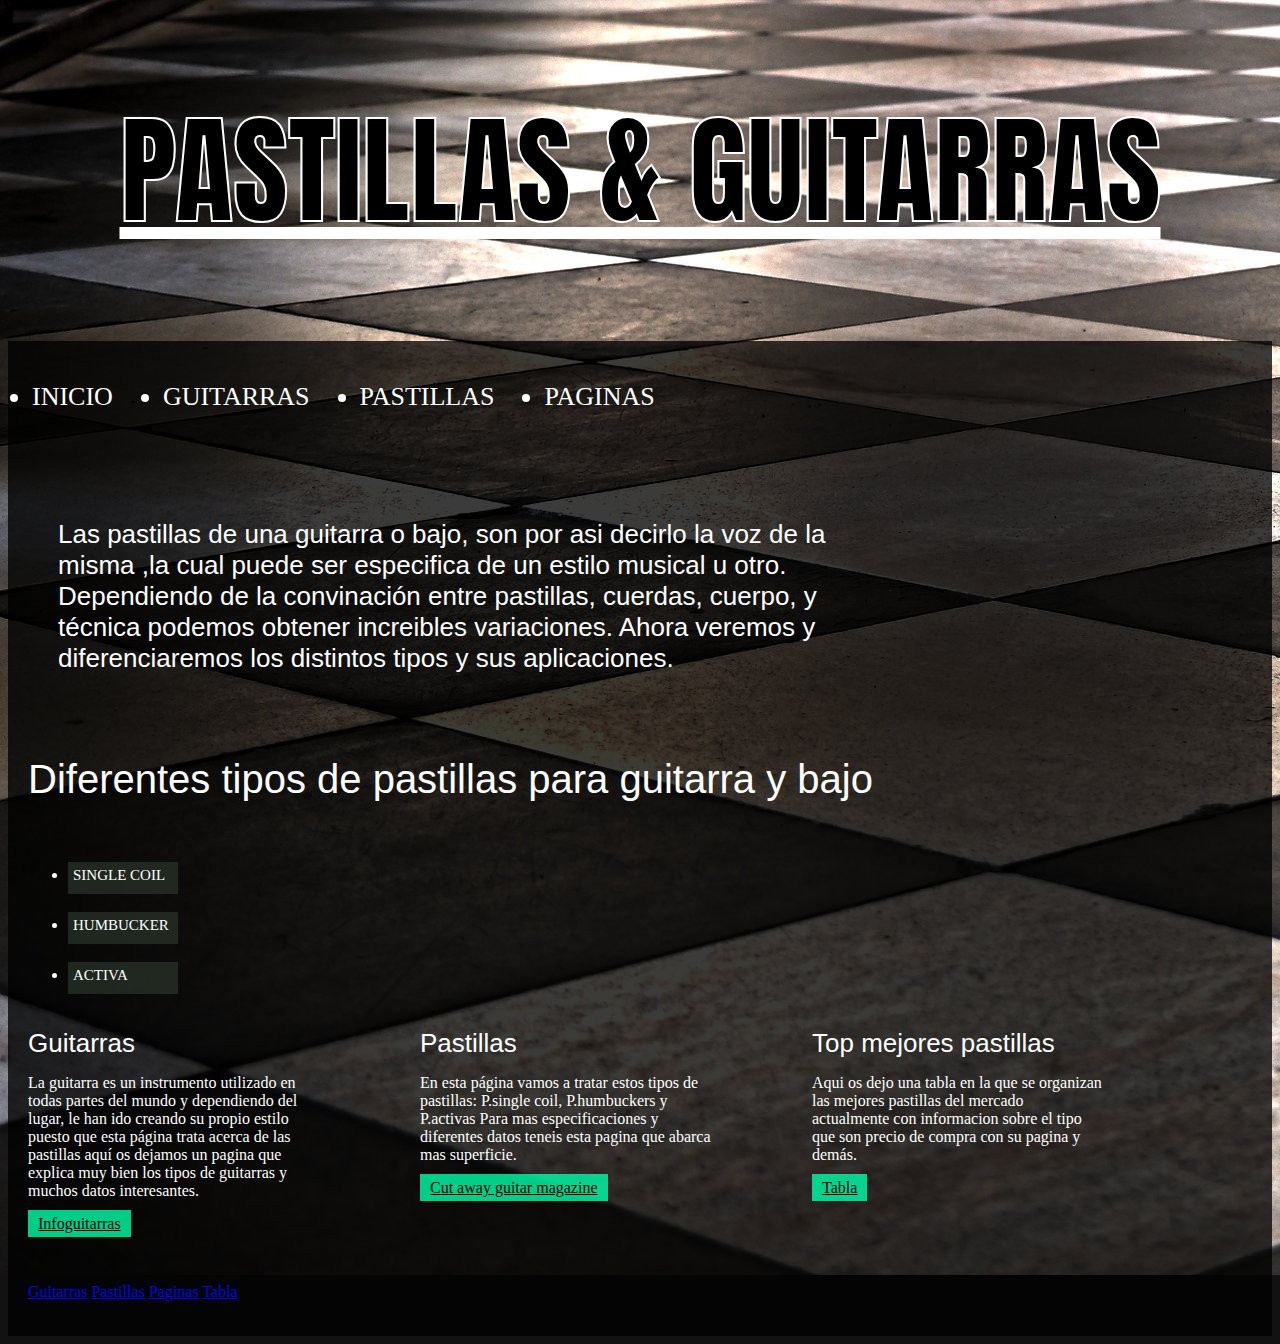
<file: index.html>
<!DOCTYPE html>
<html lang="es">

<head>
	<meta charset="UTF-8">
	<meta name="viewport" content="width=device-width, initial-scale=2.8">
	</meta>
	<link rel="icon" href="icono2.ico" type="image/ico" sizes="16x16">
	<link href="mystyle.css" rel="stylesheet" type="text/css">
	<link href="https://fonts.googleapis.com/css2?family=Anton&display=swap" rel="stylesheet">
	<title>PASTILLAS Y GUITARRAS</title>
</head>

<body>
	<div id="wraper">
		<div id="header">
			<div id="logo">
				<h1 id="titulo"><a href="index.html">PASTILLAS & GUITARRAS</a></h1>
			</div>

		</div>
		<div class="content">
			<ul id="menu">
				<li><a class="current" href="index.html">INICIO</a></li>
				<li><a href="https://antoniocintora.github.io/infoguitarras/">Guitarras</a></li>
				<li><a href="paginas/Lista mejores pastillas.html">Pastillas</a></li>
				<li><a href="https://www.cutawayguitarmagazine.com/">Paginas</a></li>
			</ul>

			<div id="pitch">
				<h1>Las pastillas de una guitarra o bajo, son por asi decirlo la voz de la misma ,la cual
					puede ser especifica de un estilo musical u otro. Dependiendo de la convinación entre pastillas,
					cuerdas, cuerpo, y técnica podemos obtener increibles variaciones.
					Ahora veremos y diferenciaremos los distintos tipos y sus aplicaciones.
				</h1>
			</div>
			<div class="col">
				<h1>Diferentes tipos de pastillas para guitarra y bajo</h1>
				<br>
				<ul>
					<li><a class="links" href="paginas/p_singlecoil.html">SINGLE COIL</a></li><br>
					<li><a class="links" href="paginas/p_humbuckers.html">HUMBUCKER</a></li><br>
					<li><a class="links" href="paginas/p_activas.html">ACTIVA</a></li>
				</ul>
			</div>
			<br>
			<div class="col last">
				<h2>Guitarras</h2>
				<p>La guitarra es un instrumento utilizado en todas partes del mundo y dependiendo del lugar, le han ido
					creando su propio estilo
					puesto que esta página trata acerca de las pastillas aquí os dejamos un pagina que explica muy bien
					los tipos de guitarras y muchos datos interesantes.
				</p>
				<a class="link" href="https://antoniocintora.github.io/infoguitarras/">Infoguitarras</a>
			</div>
			<div class="col last">
				<h2>Pastillas</h2>
				<p>En esta página vamos a tratar estos tipos de pastillas: P.single coil, P.humbuckers y P.activas
					Para mas especificaciones y diferentes datos teneis esta pagina que abarca mas superficie.
				</p>
				<a class="link" href="https://www.cutawayguitarmagazine.com/">Cut away guitar magazine</a>
			</div>
			<div class="col last">
				<h2>Top mejores pastillas</h2>
				<p>Aqui os dejo una tabla en la que se organizan las mejores pastillas del mercado actualmente con
					informacion sobre el tipo que son precio de compra con su pagina y demás.
				</p>
				<a class="link" href="paginas/Lista mejores pastillas.html">Tabla</a>
			</div>
			<div id="main">
				<div class="col">
				</div>
				<div class="clr"></div>
			</div>
			<div id="footer">
				<p id="links">
				<p>
					<a href="https://antoniocintora.github.io/infoguitarras/">Guitarras</a>
					<a href="#">Pastillas</a>
					<a href="https://www.cutawayguitarmagazine.com/">Paginas</a>
					<a href="paginas/Lista mejores pastillas.html">Tabla</a>
				</p>
			</div>
		</div>
	</div>
</body>

</html>
</file>
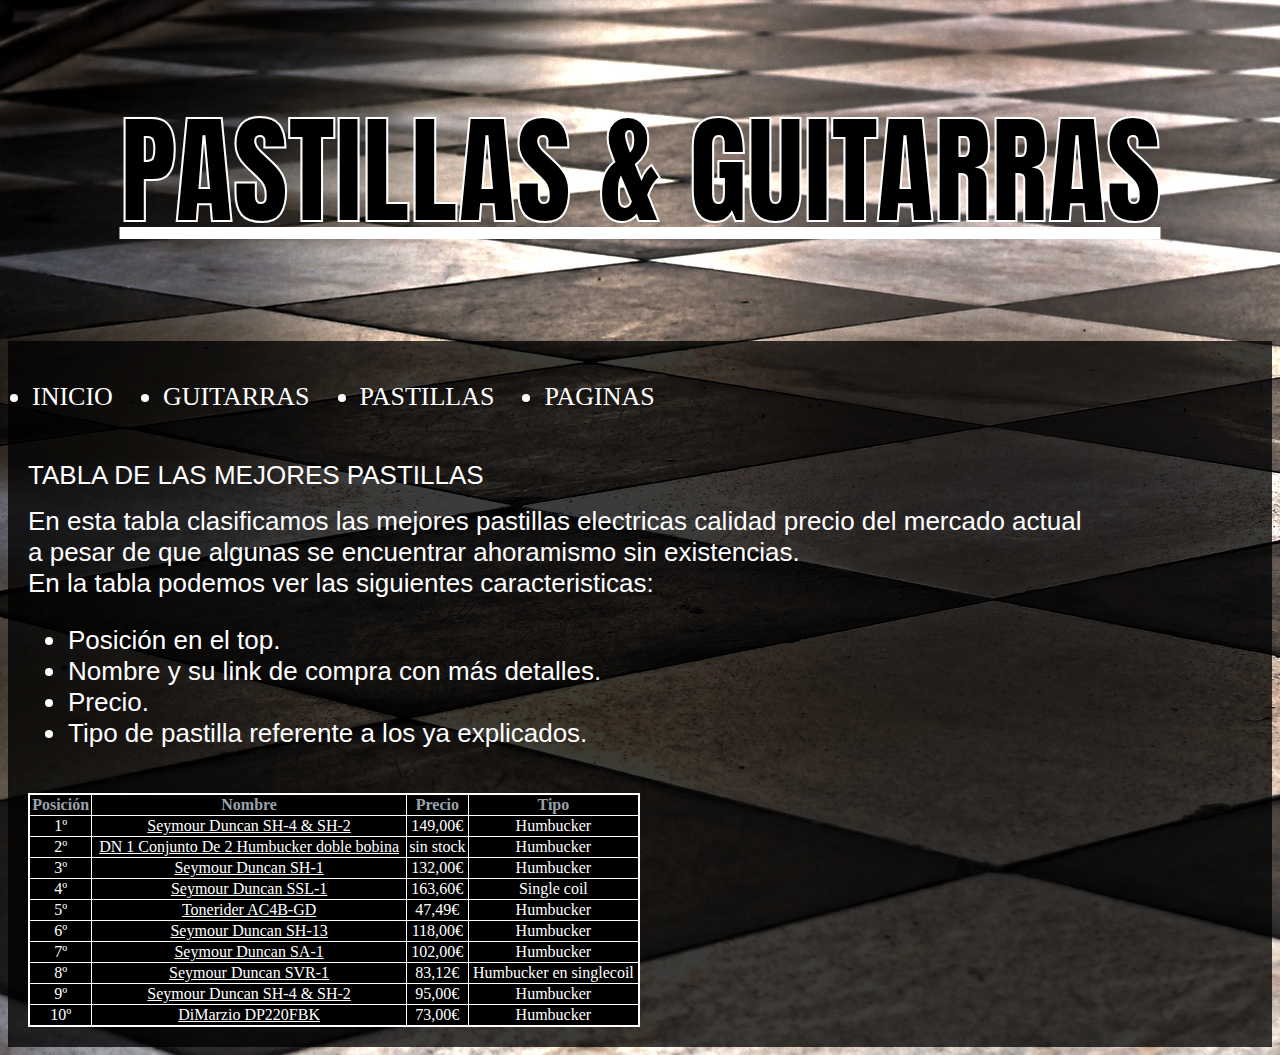
<file: paginas/Lista mejores pastillas.html>
<!DOCTYPE html>
<html lang="es">

<head>
    <meta charset="UTF-8">
    <meta name="viewport" content="width=device-width, initial-scale=2.8">
    </meta>
    <link rel="icon" href="icono2.ico" type="image/ico" sizes="16x16">
    <link href="../mystyle.css" rel="stylesheet" type="text/css">
    <link href="https://fonts.googleapis.com/css2?family=Anton&display=swap" rel="stylesheet">
    <title>TOP DE PASTILLAS</title>
</head>

<body>
    <div id="wraper">
        <div id="header">
            <div id="logo">
                <h1 id="titulo"><a href="index.html">PASTILLAS & GUITARRAS</a></h1>
            </div>
        </div>
        <div class="content">
            <ul id="menu">
                <li><a class="current" href="../index.html">INICIO</a></li>
                <li><a href="https://antoniocintora.github.io/infoguitarras/">Guitarras</a></li>
                <li><a href="./Lista mejores pastillas.html">Pastillas</a></li>
                <li><a href="https://www.cutawayguitarmagazine.com/">Paginas</a></li>
            </ul>
            <br>
            <div id="ltablas">
                <h2>TABLA DE LAS MEJORES PASTILLAS</h2>
                <h3>En esta tabla clasificamos las mejores pastillas electricas calidad precio del mercado actual
                    <br> a pesar de que algunas se encuentrar ahoramismo sin existencias.
                    <br>En la tabla podemos ver las siguientes caracteristicas:

                    <ul>
                        <li>Posición en el top.</li>
                        <li>Nombre y su link de compra con más detalles.</li>
                        <li>Precio.</li>
                        <li>Tipo de pastilla referente a los ya explicados.</li>
                    </ul>
                </h3>
                <br>
            </div>

            <div>
                <table class="table" border="3">
                    <tr>
                        <th>Posición</th>
                        <th>Nombre</th>
                        <th>Precio</th>
                        <th>Tipo</th>

                    </tr>
                    <tr>
                        <td>1º</td>
                        <td><a
                                href="https://www.amazon.es/dp/B0007TYPYQ?tag=pastillasguitarra-21&linkCode=ogi&th=1&psc=1">Seymour
                                Duncan SH-4 & SH-2</a></td>
                        <td>149,00€</td>
                        <td>Humbucker</td>
                    </tr>
                    <tr>
                        <td>2º</td>
                        <td><a
                                href="https://www.amazon.es/dp/B014H7PK1A?tag=pastillasguitarra-21&linkCode=ogi&th=1&psc=1">DN
                                1 Conjunto De 2 Humbucker doble bobina</a></td>
                        <td>sin stock</td>
                        <td>Humbucker</td>
                    </tr>
                    <tr>
                        <td>3º</td>
                        <td><a href="https://www.thomann.de/es/seymour_duncan_sh1_n59.htm">Seymour Duncan SH-1</a></td>
                        <td>132,00€</td>
                        <td>Humbucker</td>
                    </tr>
                    <tr>
                        <td>4º</td>
                        <td><a href="https://www.thomann.de/es/seymour_duncan_ssl1.htm">Seymour Duncan SSL-1</a></td>
                        <td>163,60€</td>
                        <td>Single coil</td>
                    </tr>
                    <tr>
                        <td>5º</td>
                        <td><a
                                href="https://www.amazon.es/dp/B0050VGQT8?tag=pastillasguitarra-21&linkCode=ogi&th=1&psc=1">Tonerider
                                AC4B-GD</a></td>
                        <td>47,49€</td>
                        <td>Humbucker</td>
                    </tr>
                    <tr>
                        <td>6º</td>
                        <td><a href="https://www.thomann.de/es/seymour_duncan_sh13_blk.htm">Seymour Duncan SH-13</a>
                        </td>
                        <td>118,00€</td>
                        <td>Humbucker</td>
                    </tr>
                    <tr>
                        <td>7º</td>
                        <td><a href="https://www.thomann.de/es/seymour_duncan_ssa1_acoustic_tube.htm">Seymour Duncan
                                SA-1</a></td>
                        <td>102,00€</td>
                        <td>Humbucker</td>
                    </tr>
                    <tr>
                        <td>8º</td>
                        <td><a href="https://www.thomann.de/es/seymour_duncan_strat_vintage_rails_ssvr1n_pickup.htm">Seymour
                                Duncan SVR-1</a></td>
                        <td>83,12€</td>
                        <td>Humbucker en singlecoil</td>
                    </tr>
                    <tr>
                        <td>9º</td>
                        <td><a
                                href="https://www.amazon.es/dp/B0007TYPYQ?tag=pastillasguitarra-21&linkCode=ogi&th=1&psc=1">Seymour
                                Duncan SH-4 & SH-2</a></td>
                        <td>95,00€</td>
                        <td>Humbucker</td>
                    </tr>
                    <tr>
                        <td>10º</td>
                        <td><a
                                href="https://auvisa.com/pastillas-para-guitarra/3221-dimarzio-dp220fbk-pastilla-activator-bridge-fs.html">DiMarzio
                                DP220FBK</a></td>
                        <td>73,00€</td>
                        <td>Humbucker</td>
                    </tr>

                </table>
            </div>

        </div>
    </div>
</body>









































</html>
</file>
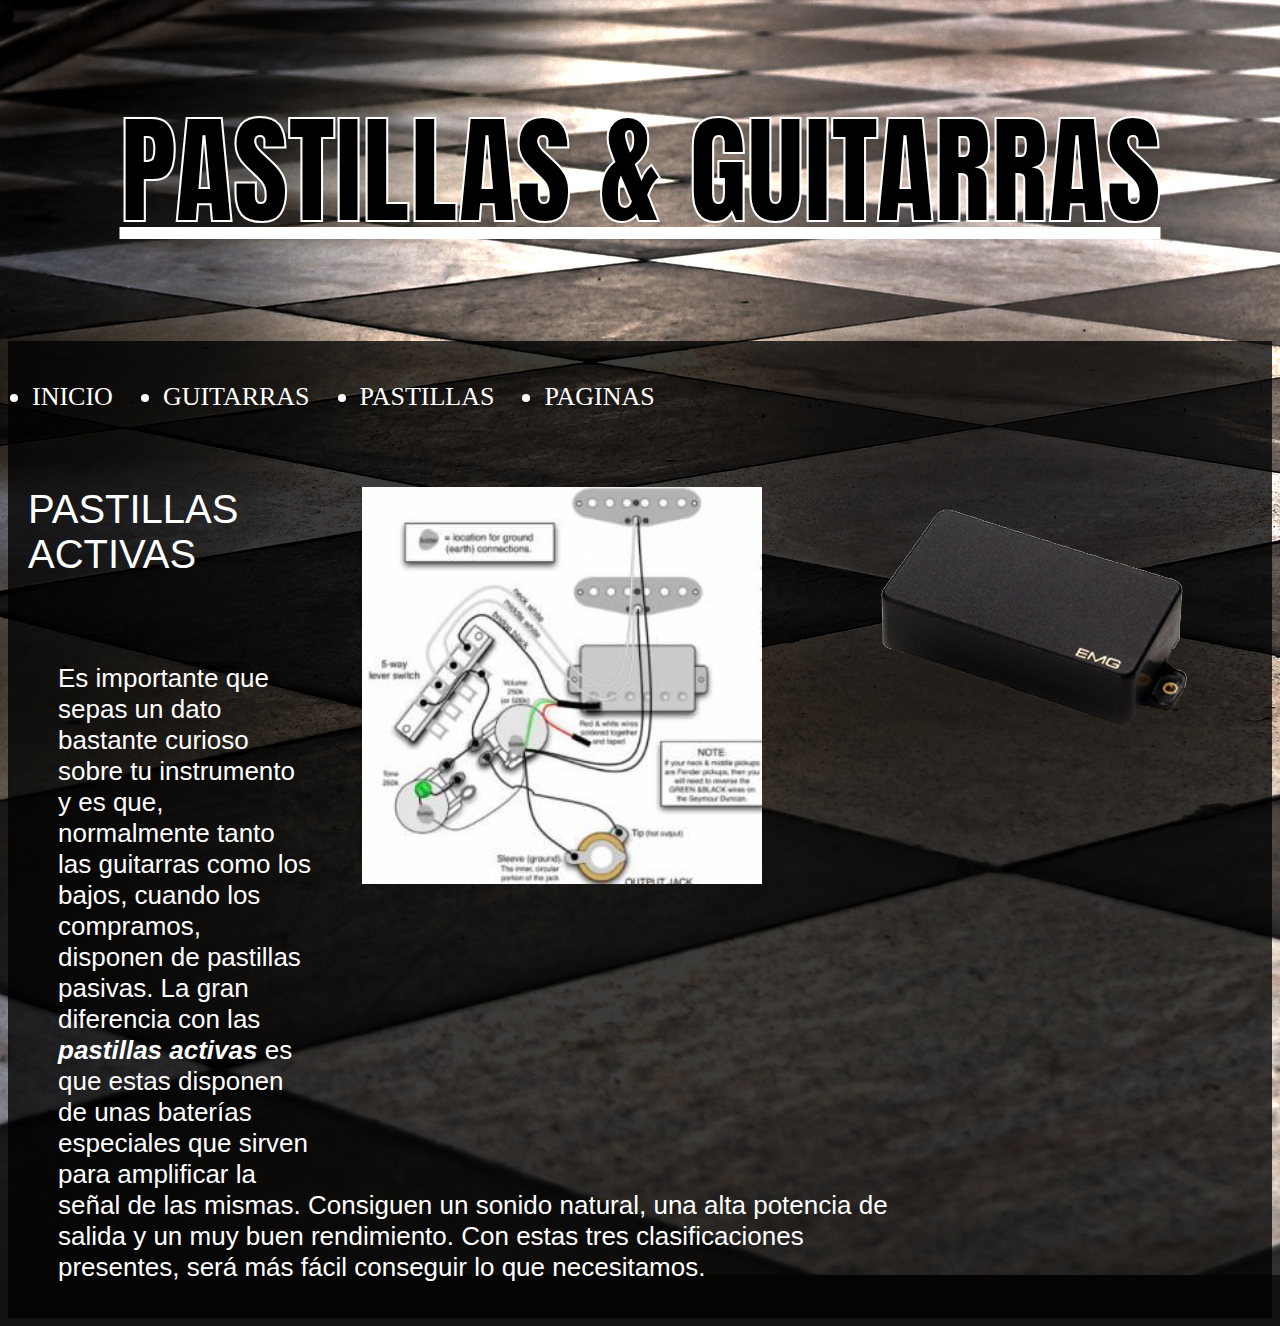
<file: paginas/p_activas.html>
<!DOCTYPE html>
<html lang="es">

<head>
    <meta charset="UTF-8">
    <meta name="viewport" content="width=device-width, initial-scale=2.8">
    </meta>
    <link rel="icon" href="icono2.ico" type="image/ico" sizes="16x16">
    <link href="../mystyle.css" rel="stylesheet" type="text/css">
    <link href="https://fonts.googleapis.com/css2?family=Anton&display=swap" rel="stylesheet">
    <title>P.ACTIVAS</title>


</head>

<body>
    <div id="wraper">
        <div id="header">
            <div id="logo">
                <h1 id="titulo"><a href="index.html">PASTILLAS & GUITARRAS</a></h1>
            </div>
        </div>
        <div class="content">
            <ul id="menu">
                <li><a class="current" href="../index.html">INICIO</a></li>
                <li><a href="https://antoniocintora.github.io/infoguitarras/">Guitarras</a></li>
                <li><a href="./Lista mejores pastillas.html">Pastillas</a></li>
                <li><a href="https://www.cutawayguitarmagazine.com/">Paginas</a></li>
            </ul>
            <br>
            <div>
                <img id="pactiva" src="../imagenes/p_activa.png" />
                <img id="pactiva" src="../imagenes/pactiva.jpg" />

                <h1>PASTILLAS ACTIVAS</h1>

                <h2>

                    <p id="pactivas">Es importante que sepas un dato bastante curioso sobre tu instrumento y es que,
                        normalmente tanto las guitarras como los bajos, cuando los compramos, disponen de
                        pastillas pasivas. La gran diferencia con las <em><strong> pastillas activas</strong></em>
                        es que estas disponen de unas baterías especiales que sirven para amplificar la señal de las
                        mismas.
                        Consiguen un sonido natural, una alta potencia de salida y un muy buen rendimiento.
                        Con estas tres clasificaciones presentes, será más fácil conseguir lo que necesitamos.</p>
                </h2>
            </div>

        </div>

</body>
</file>
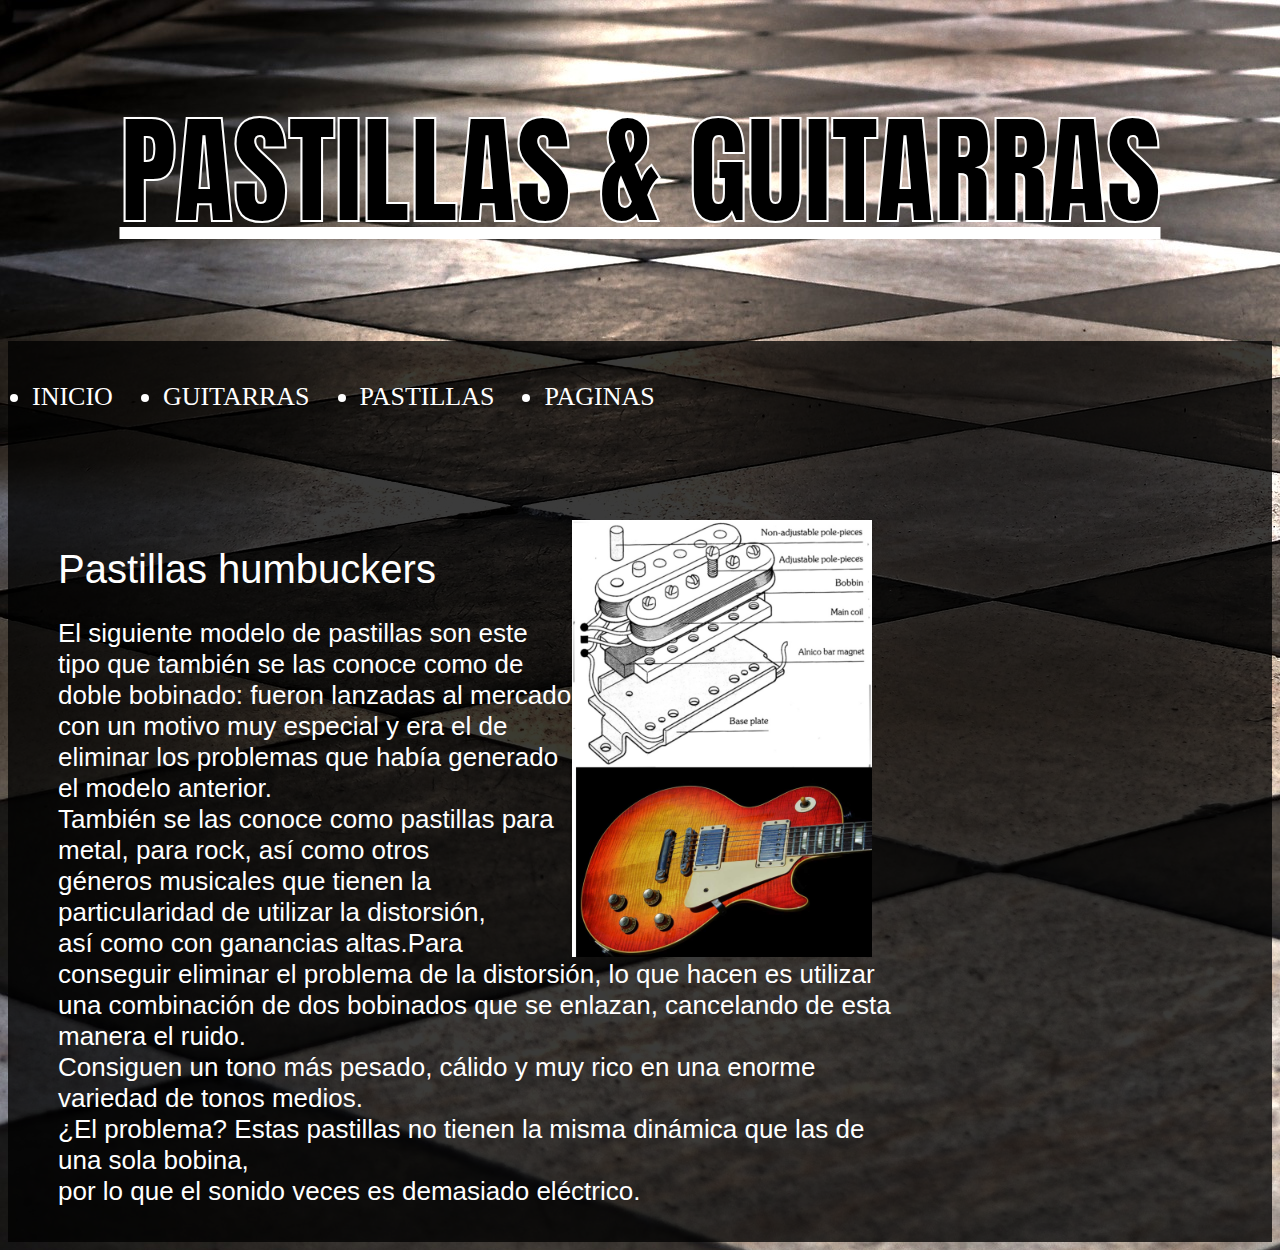
<file: paginas/p_humbuckers.html>
<!DOCTYPE html>
<html lang="es">

<head>
     <meta charset="UTF-8">
     <meta name="viewport" content="width=device-width, initial-scale=2.8">
     </meta>
     <link rel="icon" href="icono2.ico" type="image/ico" sizes="16x16">
     <link href="../mystyle.css" rel="stylesheet" type="text/css">
     <link href="https://fonts.googleapis.com/css2?family=Anton&display=swap" rel="stylesheet">
     <title>P.HUMBUCKERS</title>
</head>

<body>
     <div id="wraper">
          <div id="header">
               <div id="logo">
                    <h1 id="titulo"><a href="index.html">PASTILLAS & GUITARRAS</a></h1>
               </div>
          </div>
          <div class="content">
               <ul id="menu">
                    <li><a class="current" href="../index.html">INICIO</a></li>
                    <li><a href="https://antoniocintora.github.io/infoguitarras/">Guitarras</a></li>
                    <li><a href="./Lista mejores pastillas.html">Pastillas</a></li>
                    <li><a href="https://www.cutawayguitarmagazine.com/">Paginas</a></li>
               </ul>
               <br>
               <div id="phumbucker">
                    <img id="phum" src="../imagenes/p_humbuckers_estructura.png" />
                    <h1>Pastillas humbuckers</h1>
                    <h2>
                         <p>El siguiente modelo de pastillas son este tipo que también se las conoce como de
                              <br>doble bobinado: fueron lanzadas al mercado con un motivo muy especial y era el de
                              <br>eliminar los problemas que había generado el modelo anterior.
                              <br> También se las conoce como pastillas para metal, para rock, así como otros
                              <br>géneros musicales que tienen la particularidad de utilizar la distorsión,
                              <br>así como con ganancias altas.Para conseguir eliminar el problema de la distorsión, lo
                              que hacen es utilizar
                              <br>una combinación de dos bobinados que se enlazan, cancelando de esta manera el ruido.
                              <br> Consiguen un tono más pesado, cálido y muy rico en una enorme variedad de tonos
                              medios.
                              <br>¿El problema? Estas pastillas no tienen la misma dinámica que las de una sola bobina,
                              <br> por lo que el sonido veces es demasiado eléctrico.</p>

               </div>

</body>

</html>
</file>
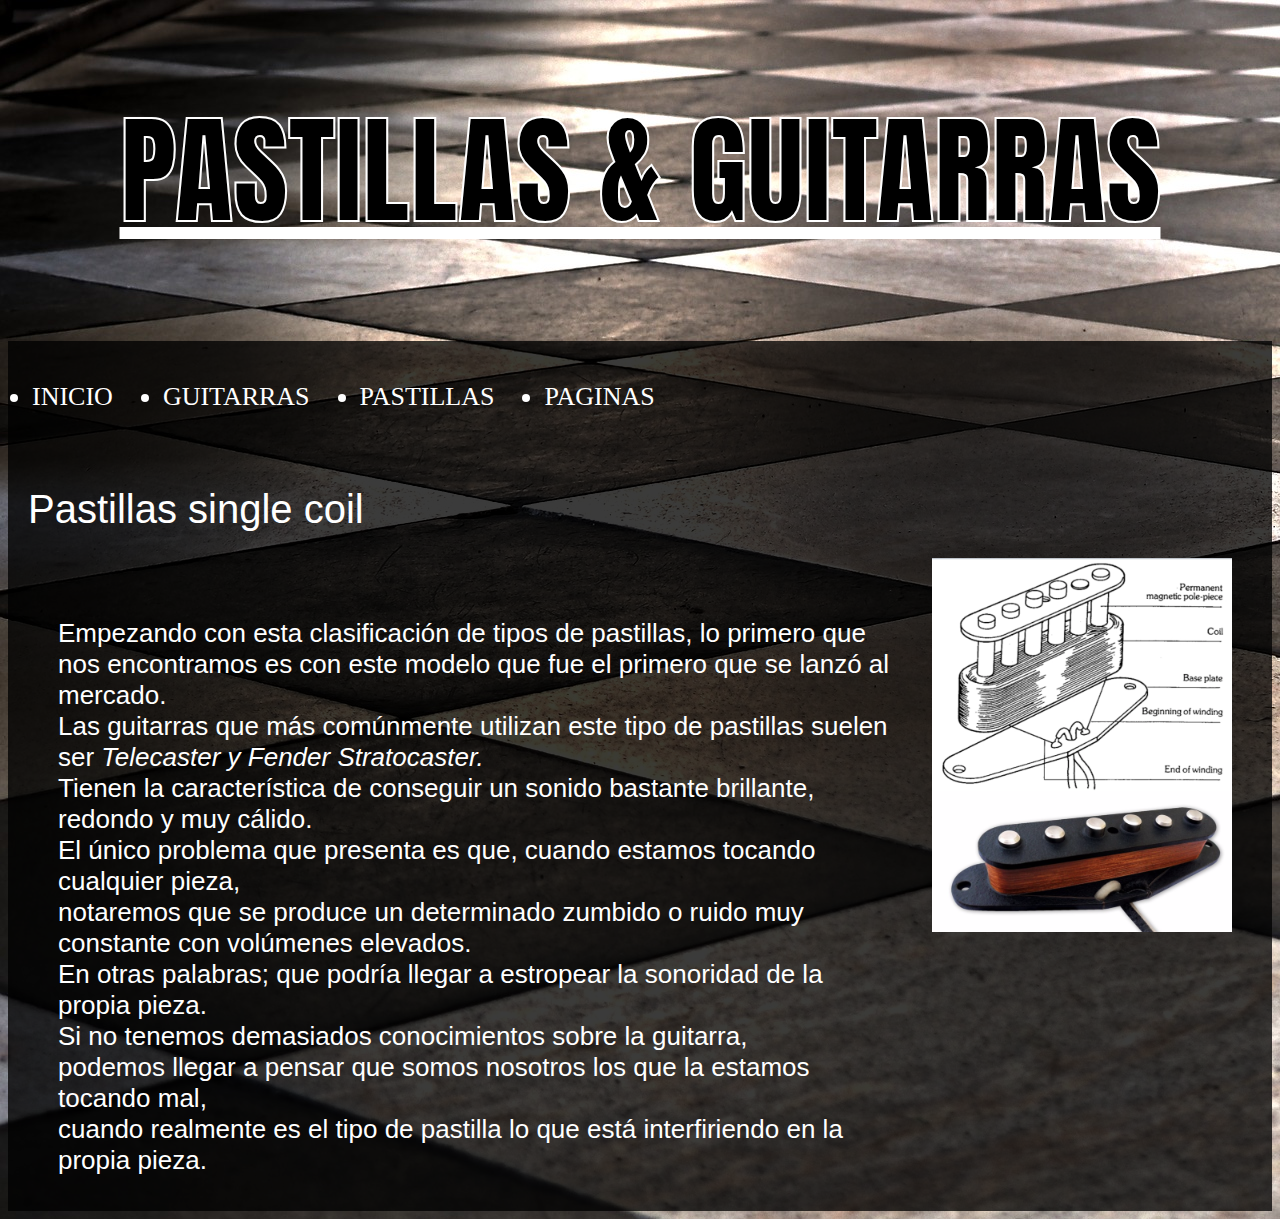
<file: paginas/p_singlecoil.html>
<!DOCTYPE html>
<html lang="es">

<head>
  <meta charset="UTF-8">
  <meta name="viewport" content="width=device-width, initial-scale=2.8">
  </meta>
  <link href="../mystyle.css" rel="stylesheet" type="text/css">
  <link href="https://fonts.googleapis.com/css2?family=Anton&display=swap" rel="stylesheet">
  <title>P.SINGLE COIL</title>
</head>

<body>
  <div id="wraper">
    <div id="header">
      <div id="logo">
        <h1 id="titulo"><a href="index.html">PASTILLAS & GUITARRAS</a></h1>
      </div>

    </div>
    <div class="content">
      <ul id="menu">
        <li><a class="current" href="../index.html">INICIO</a></li>
        <li><a href="https://antoniocintora.github.io/infoguitarras/">Guitarras</a></li>
        <li><a href="./Lista mejores pastillas.html">Pastillas</a></li>
        <li><a href="https://www.cutawayguitarmagazine.com/">Paginas</a></li>
      </ul>
      <br>
      <div id="psingle">
        <h1>Pastillas single coil</h1>
        <h2>
          <img id="singlecoil" src="../imagenes/p_singlecoil_estructura.png" />
          <p>Empezando con esta clasificación de tipos de pastillas, lo primero que
            <br>nos encontramos es con este modelo que fue el primero que se lanzó al mercado.
            <br> Las guitarras que más comúnmente utilizan este tipo de pastillas suelen
            <br>ser <em>Telecaster y Fender Stratocaster.</em>
            <br>Tienen la característica de conseguir un sonido bastante brillante, redondo y muy cálido.
            <br> El único problema que presenta es que, cuando estamos tocando cualquier pieza,
            <br>notaremos que se produce un determinado zumbido o ruido muy constante con volúmenes elevados.
            <br>En otras palabras; que podría llegar a estropear la sonoridad de la propia pieza.
            <br>Si no tenemos demasiados conocimientos sobre la guitarra,
            <br>podemos llegar a pensar que somos nosotros los que la estamos tocando mal,
            <br>cuando realmente es el tipo de pastilla lo que está interfiriendo en la propia pieza.</p>
        </h2>

      </div>
    </div>
</body>

</html>
</file>
<file: mystyle.css>
body { 
    background: url(fb.jpg) no-repeat;
    background-color: #121212;
    color: white; 
}
#titulo, #titulo a {
    text-align: center;
    font-family: 'Anton';
    font-size: 120px;
    color: black;
    -webkit-text-stroke: 2px #ffffff;
}
h1 { 
    font: normal 40px "Trebuchet MS", Helvetica, Arial; 
}
h2 { 
    font: normal 26px "Trebuchet MS", Helvetica, Arial; 
    color:white; 
    margin: 0 0 15px; 
}
h3 {
    font: normal 26px "Trebuchet MS", Helvetica, Arial; 
    margin: 0 0 20px; 
}
h4 {
    font: normal 26px "Trebuchet MS", Helvetica, Arial; 
    color: #dfdfdf; 
    margin: 0 0 4px; 
}
p { 
    margin: 0 0 15px;
}


li a, img { 
    text-decoration: none;
    display: block; 
}
img { 
    outline: 0; 
    border: 0; 
}
#wrapper { 
    width: 984px; 
    margin: auto; 
}
.clr { 
    clear: both; 
}
#menu { 
    height: 44px; 
    padding: 5px 0 0 4px; 
}
	#menu li { 
        font-size: 26px;
        float: left; 
        text-transform: uppercase; 
    }
		#menu li a { 
            color: #ffffff; 
            text-decoration: none;
            margin: 0 50px 0 0; 
        }
            #menu li a:hover { 
                color: rgb(0, 0, 0);
                 
            }
    #pitch { 
        background-color: #121212 no-repeat; 
        height: 228px; 
        padding: 60px 360px 0 30px; 
    }
        #pitch h1 { 
            font-size: 26px; 
            color: #ffffff; 
        }
.content { 
    background:#000000c4 repeat; 
    padding: 20px; 
}
.links { 
    background: #263026cc;
    color: #fff; 
    padding: 5px 5px 10px;
    width: 100px;
    font-size: 15px;
}
.link { 
    background: #00ffaacc; 
    color: rgb(0, 0, 0); 
    padding: 5px 10px; 
    font-size: 1em; 
}
#main { 
    padding: 20px; 
}
.col { 
    float:center; 
    margin: 0 30px 15px 0; 
}
        .col.last { 
            float: left; 
            width: 292px;
            margin-right: 100px;
        }
        .short { 
            padding: 0 0 15px 0; 
            background-color: #121212a6 repeat-x left bottom; 
        }
        
#singlecoil{
    width: 300px;
    float: right;
    display: inline;
    margin-right: 20px;
}

#psingle p{
    padding: 60px 360px 0 30px; 
}
#phum {
    width: 300px;
    float: right;
    display: block;
    margin-right: 20px;
}
#phumbucker{
    padding: 60px 360px 0 30px; 
}
#pactivas{
    padding: 60px 360px 0 30px; 
}
#pactiva{
    width: 400px;
    float: right;
    display: inline;
    margin-right: 20px;
    margin-left: 50px;
    margin-bottom: 200px;
    padding-bottom: 100px;

}




.table{
    background-color: black;
    width: 50%;
    text-align: center;
    border-collapse: collapse ;
    border:2px solid white;

}
    .table th {
        font-weight: bold;
        color: rgb(154, 163, 172);
    }
    .table td{
        color: rgb(255, 255, 255);
    }
    .table a {
        color: rgb(255, 255, 255);
    }
    .table a:hover {
        color: rgb(0, 140, 255);
    }
</file>
